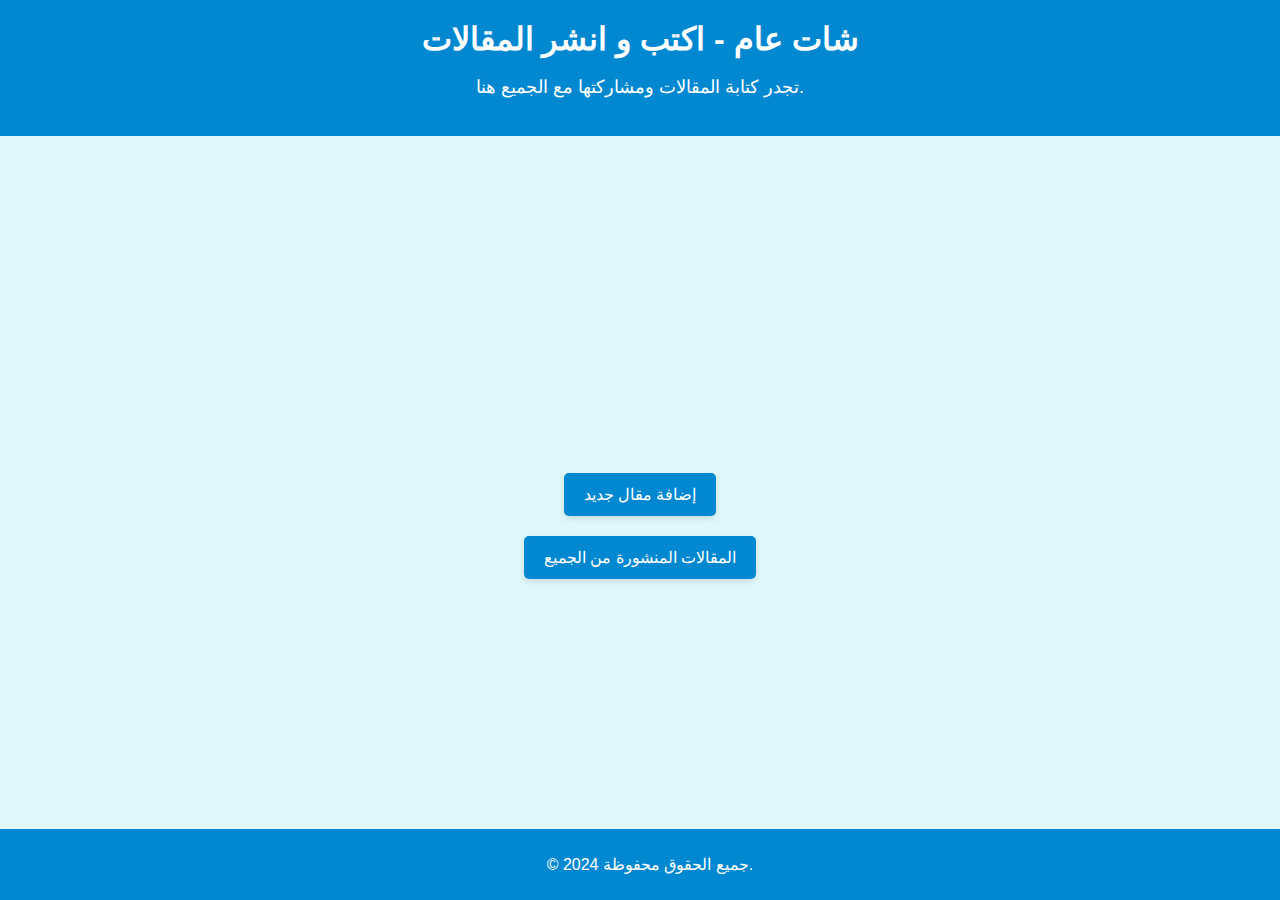
<file: index.html>
<!DOCTYPE html>
<html lang="ar">
<head>
    <meta charset="UTF-8">
    <meta name="viewport" content="width=device-width, initial-scale=1.0">
    <title>شات عام</title>
    <link rel="stylesheet" href="styles.css">
</head>
<body>
    <header>
        <h1>شات عام - اكتب و انشر المقالات</h1>
        <p>تجدر كتابة المقالات ومشاركتها مع الجميع هنا.</p>
    </header>

    <main>
        <section id="postsContainer"></section>
        
        <template id="postTemplate">
            <div class="post">
                <input type="text" class="userName" placeholder="اسمك لو سمحت" />
                <textarea class="postContent" placeholder="اكتب المقال هنا" maxlength="1000"></textarea>
                <div class="post-buttons">
                    <button class="publishBtn">نشر</button>
                    <button class="deleteBtn">حذف</button>
                </div>
            </div>
        </template>

        <button id="addPostBtn">إضافة مقال جديد</button>
        <button id="viewPublishedPostsBtn">المقالات المنشورة من الجميع</button>
    </main>

    <footer>
        <p>&copy; 2024 جميع الحقوق محفوظة.</p>
    </footer>

    <script src="script.js"></script>
</body>
</html>
</file>
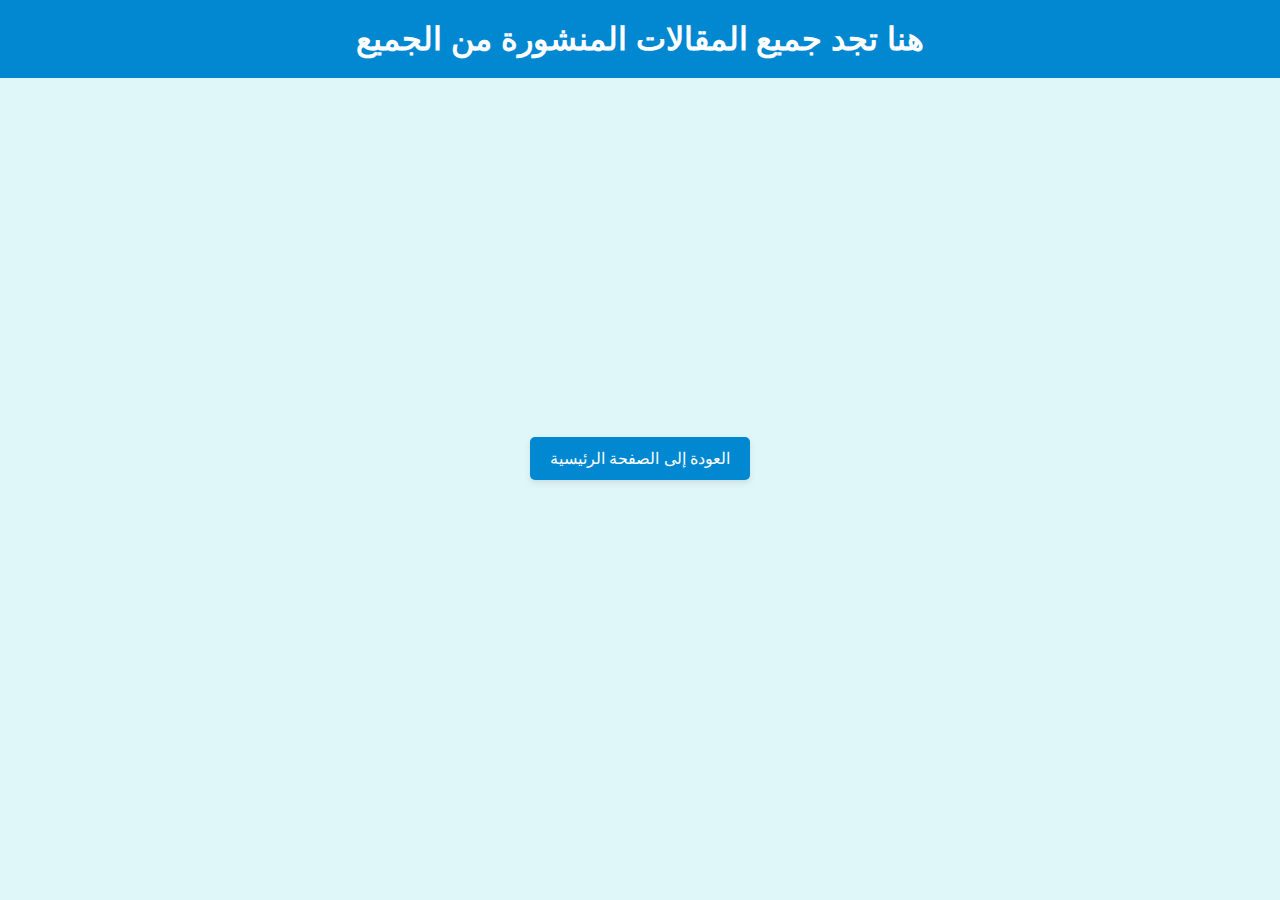
<file: published.html>
<!DOCTYPE html>
<html lang="ar">
<head>
    <meta charset="UTF-8">
    <meta name="viewport" content="width=device-width, initial-scale=1.0">
    <title>المقالات المنشورة</title>
    <link rel="stylesheet" href="styles.css">
</head>
<body>
    <header>
        <h1>هنا تجد جميع المقالات المنشورة من الجميع</h1>
    </header>

    <main>
        <div id="publishedPostsContainer"></div>
        <button onclick="window.location.href='index.html'" class="backBtn">العودة إلى الصفحة الرئيسية</button>
    </main>

    <script src="published.js"></script>
</body>
</html>
</file>
<file: styles.css>
body {
    font-family: Arial, sans-serif;
    background-color: #e0f7fa;
    margin: 0;
    padding: 0;
    color: #333;
}

header {
    background-color: #0288d1;
    color: #fff;
    text-align: center;
    padding: 20px;
}

header h1 {
    margin: 0;
    font-size: 32px;
}

header p {
    font-size: 18px;
}

main {
    display: flex;
    flex-direction: column;
    align-items: center;
    justify-content: center;
    min-height: 80vh;
    padding: 20px;
}

button {
    background-color: #0288d1;
    color: white;
    border: none;
    padding: 12px 20px;
    margin: 10px;
    cursor: pointer;
    font-size: 16px;
    border-radius: 5px;
    box-shadow: 0 3px 6px rgba(0, 0, 0, 0.1);
    transition: background-color 0.3s ease;
}

button:hover {
    background-color: #0277bd;
}

button:focus {
    outline: none;
}

#postsContainer {
    width: 80%;
    display: flex;
    flex-wrap: wrap;
    justify-content: center;
    margin-top: 20px;
}

.post {
    background-color: #ffffff;
    border-radius: 10px;
    padding: 20px;
    margin: 15px;
    width: 300px;
    box-shadow: 0 2px 10px rgba(0, 0, 0, 0.1);
    text-align: center;
}

input.userName, textarea.postContent {
    width: 90%;
    padding: 10px;
    margin-bottom: 10px;
    border-radius: 5px;
    border: 1px solid #0288d1;
    box-shadow: 0 1px 3px rgba(0, 0, 0, 0.1);
    font-size: 16px;
}

textarea.postContent {
    height: 120px;
    resize: none;
}

.post-buttons {
    display: flex;
    justify-content: center;
    margin-top: 10px;
}

.deleteBtn {
    background-color: #d32f2f;
}

.deleteBtn:hover {
    background-color: #c62828;
}

footer {
    background-color: #0288d1;
    text-align: center;
    padding: 10px;
    color: white;
    position: fixed;
    width: 100%;
    bottom: 0;
}
</file>
